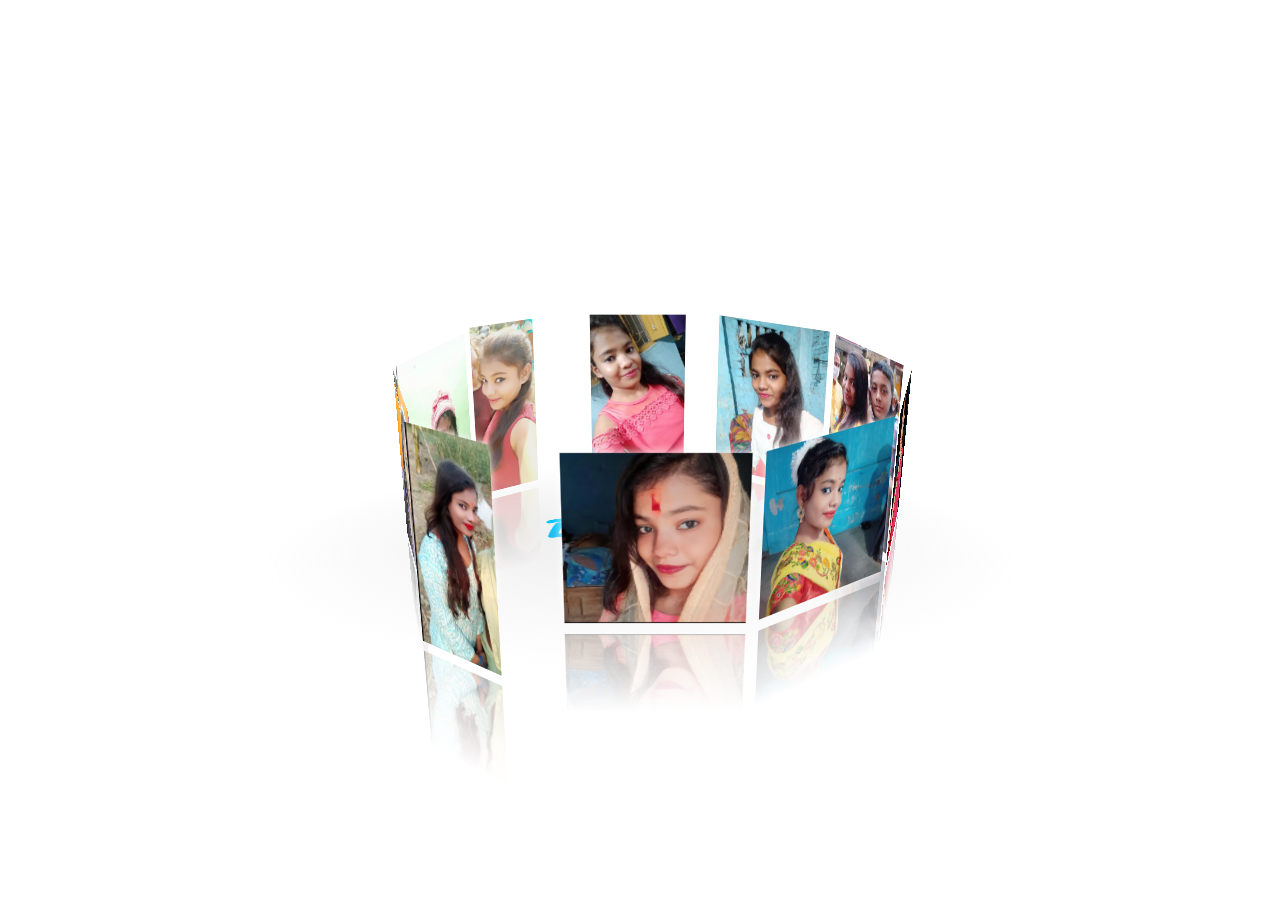
<file: love/index.html>
<!DOCTYPE html>
<html lang="vi">
<head>
    <meta charset="UTF-8">
    <meta http-equiv="X-UA-Compatible" content="IE=edge">
    <meta name="viewport" content="width=device-width, initial-scale=1.0">
    <title>Birthday Girl</title>
    <link rel="shortcut icon" href="./icon.png" type="image/x-icon">
    <link rel="stylesheet" href="main.css">
    <link rel="preconnect" href="https://fonts.googleapis.com">
    <link rel="preconnect" href="https://fonts.gstatic.com" crossorigin>
    <link href="https://fonts.googleapis.com/css2?family=Dancing+Script&display=swap" rel="stylesheet">
</head>
<body>
    <div id="drag-container">
        <div id="spin-container">
            <img src="./images/r1.png" alt="">
            <img src="./images/r2.png" alt="">
            <img src="./images/r3.png" alt="">
            <img src="./images/r4.png" alt="">
            <img src="./images/r5.jpg" alt="">
            <img src="./images/r6.png" alt="">
            <img src="./images/r7.png" alt="">
            <img src="./images/r8.png" alt="">
            <img src="./images/r9.png" alt="">
            <img src="./images/r10.png" alt="">
            <p>Happy Birthday Isha</p>
        </div>
        <div id="ground"></div>
    </div>
    
    <div id="music-container"></div>
    <!-- <div id="canva">
        <canvas id="canvas"></canvas>
    </div> -->

    <!-- Audio tự động phát -->
    <audio id="myAudio" autoplay playsinline>
        <source src="music/setlove.mp3" type="audio/mpeg">
        <source src="music/setlove.ogg" type="audio/ogg">
    </audio>

    <script src="main.js"></script>

    <script>
        window.onload = function() {
            var audio = document.getElementById("myAudio");
            audio.muted = false;
            audio.play().catch(function(e) {
                console.log('Audio playback failed:', e);
            });

            // Hiệu ứng pháo hoa và trái tim
            const canvas = document.getElementById("canvas");
            const ctx = canvas.getContext("2d");
            canvas.width = window.innerWidth;
            canvas.height = window.innerHeight;

            function random(min, max) {
                return Math.random() * (max - min) + min;
            }

            function Firework(x, y) {
                this.x = x;
                this.y = y;
                this.radius = random(2, 4);
                this.color = `hsl(${random(0, 360)}, 100%, 50%)`;
                this.vx = random(-3, 3);
                this.vy = random(-3, 3);
                this.life = 100;
            }

            Firework.prototype.draw = function () {
                ctx.beginPath();
                ctx.arc(this.x, this.y, this.radius, 0, Math.PI * 2);
                ctx.fillStyle = this.color;
                ctx.fill();
            };

            Firework.prototype.update = function () {
                this.x += this.vx;
                this.y += this.vy;
                this.life--;
            };

            function Heart(x, y) {
                this.x = x;
                this.y = y;
                this.size = random(20, 40);
                this.color = 'red';
                this.vy = random(-2, -1);
                this.opacity = 1;
            }

            Heart.prototype.draw = function () {
                ctx.beginPath();
                ctx.moveTo(this.x, this.y);
                ctx.bezierCurveTo(this.x - this.size / 2, this.y - this.size / 2, this.x - this.size, this.y + this.size / 3, this.x, this.y + this.size);
                ctx.bezierCurveTo(this.x + this.size, this.y + this.size / 3, this.x + this.size / 2, this.y - this.size / 2, this.x, this.y);
                ctx.fillStyle = this.color;
                ctx.globalAlpha = this.opacity;
                ctx.fill();
                ctx.globalAlpha = 1;
            };

            Heart.prototype.update = function () {
                this.y += this.vy;
                this.opacity -= 0.01;
            };

            let fireworks = [];
            let hearts = [];

            function animate() {
                ctx.clearRect(0, 0, canvas.width, canvas.height);
                if (Math.random() < 0.1) {
                    fireworks.push(new Firework(random(0, canvas.width), random(0, canvas.height)));
                }
                if (Math.random() < 0.05) {
                    hearts.push(new Heart(random(0, canvas.width), canvas.height));
                }

                fireworks.forEach((firework, index) => {
                    firework.draw();
                    firework.update();
                    if (firework.life <= 0) {
                        fireworks.splice(index, 1);
                    }
                });

                hearts.forEach((heart, index) => {
                    heart.draw();
                    heart.update();
                    if (heart.opacity <= 0) {
                        hearts.splice(index, 1);
                    }
                });

                requestAnimationFrame(animate);
            }
            animate();
        };
    </script>
</body>
</html>
</file>
<file: love/main.css>
@import url('https://fonts.googleapis.com/css2?family=Amita:wght@400;700&family=Archivo:ital,wght@0,100..900;1,100..900&family=Bilbo+Swash+Caps&family=Inter:opsz,wght@14..32,500&family=Noto+Serif:ital,wght@0,100..900;1,100..900&family=Pacifico&family=Poppins:ital,wght@0,100;0,200;0,300;0,400;0,500;0,600;0,700;0,800;0,900;1,100;1,200;1,300;1,400;1,500;1,600;1,700;1,800;1,900&family=Tiro+Devanagari+Marathi:ital@0;1&display=swap');

* {
    margin: 0;
    padding: 0;
  }
  
  html,
  body {
    height: 100%;
    /* for touch screen */
    touch-action: none; 
  }
  
  body {
    overflow: hidden;
    display: -webkit-box;
    display: -ms-flexbox;
    display: flex;
    font-family: "Pacifico", sans-serif;
    background: #ffffff;
    -webkit-perspective: 1000px;
            perspective: 1000px;
    -webkit-transform-style: preserve-3d;
            transform-style: preserve-3d;
  }
  
  #drag-container, #spin-container {
    position: relative;
    display: -webkit-box;
    display: -ms-flexbox;
    display: flex;
    margin: auto;
    -webkit-transform-style: preserve-3d;
            transform-style: preserve-3d;
    -webkit-transform: rotateX(-10deg);
            transform: rotateX(-10deg);
            z-index: 100;
  }
  
  #drag-container img, #drag-container video {
    -webkit-transform-style: preserve-3d;
            transform-style: preserve-3d;
    position: absolute;
    left: 0;
    top: 0;
    max-width: 120%;
    max-height: 120%; 
    line-height: 200px;
    font-size: 50px;
    text-align: center;
    -webkit-box-shadow: 0 0 8px #fff;
            box-shadow: 0 0 8px #fff;
    -webkit-box-reflect: below 10px linear-gradient(transparent, transparent, #0005);
  }
  
  #drag-container img:hover, #drag-container video:hover {
    -webkit-box-shadow: 0 0 15px #fffd;
            box-shadow: 0 0 15px #fffd;
    -webkit-box-reflect: below 10px linear-gradient(transparent, transparent, #0007);
  }
  
  #drag-container p {
    
    position: absolute;
    top: 100%;
    left: 50%;
    -webkit-transform: translate(-50%,-50%) rotateX(90deg);
            transform: translate(-50%,-50%) rotateX(90deg);
    color: rgb(0, 195, 255);
    animation: fadein ease 15s;
  }

  @keyframes fadein {
      from {
          opacity:0;
          
      }
      to {
          opacity: 1;
          
      }
  }
  
  #ground {
    width: 900px;
    height: 900px;
    position: absolute;
    top: 100%;
    left: 50%;
    -webkit-transform: translate(-50%,-50%) rotateX(90deg);
            transform: translate(-50%,-50%) rotateX(90deg);
    background: -webkit-radial-gradient(center center, farthest-side , #9993, transparent);
  }
  
  #music-container {
    position: absolute;
    top: 0;
    left: 0;
    display: none;
  }
  
  @-webkit-keyframes spin {
    from{
      -webkit-transform: rotateY(0deg);
              transform: rotateY(0deg);
    } to{
      -webkit-transform: rotateY(360deg);
              transform: rotateY(360deg);
    }
  }
  
  @keyframes spin {
    from{
      -webkit-transform: rotateY(0deg);
              transform: rotateY(0deg);
    } to{
      -webkit-transform: rotateY(360deg);
              transform: rotateY(360deg);
    }
  }
  @-webkit-keyframes spinRevert {
    from{
      -webkit-transform: rotateY(360deg);
              transform: rotateY(360deg);
    } to{
      -webkit-transform: rotateY(0deg);
              transform: rotateY(0deg);
    }
  }
  @keyframes spinRevert {
    from{
      -webkit-transform: rotateY(360deg);
              transform: rotateY(360deg);
    } to{
      -webkit-transform: rotateY(0deg);
              transform: rotateY(0deg);
    }
  }

  #canvas {
    background-color:transparent;   
    color: transparent; 
    margin: 0;
    overflow: hidden;
    background-repeat: no-repeat;
    width: 100vw;
  }


#canva {
    position: absolute;
    top: 0px;
    right: 0px;
    overflow: hidden;
}

p {
    font-weight: 600;
    font-size: 4vw;
    text-align: center;
    
}

@media screen and (max-width: 658px)    {
  p {
    font-weight: 600;
    font-size: 12vw;
    text-align: center;
}
}
</file>
